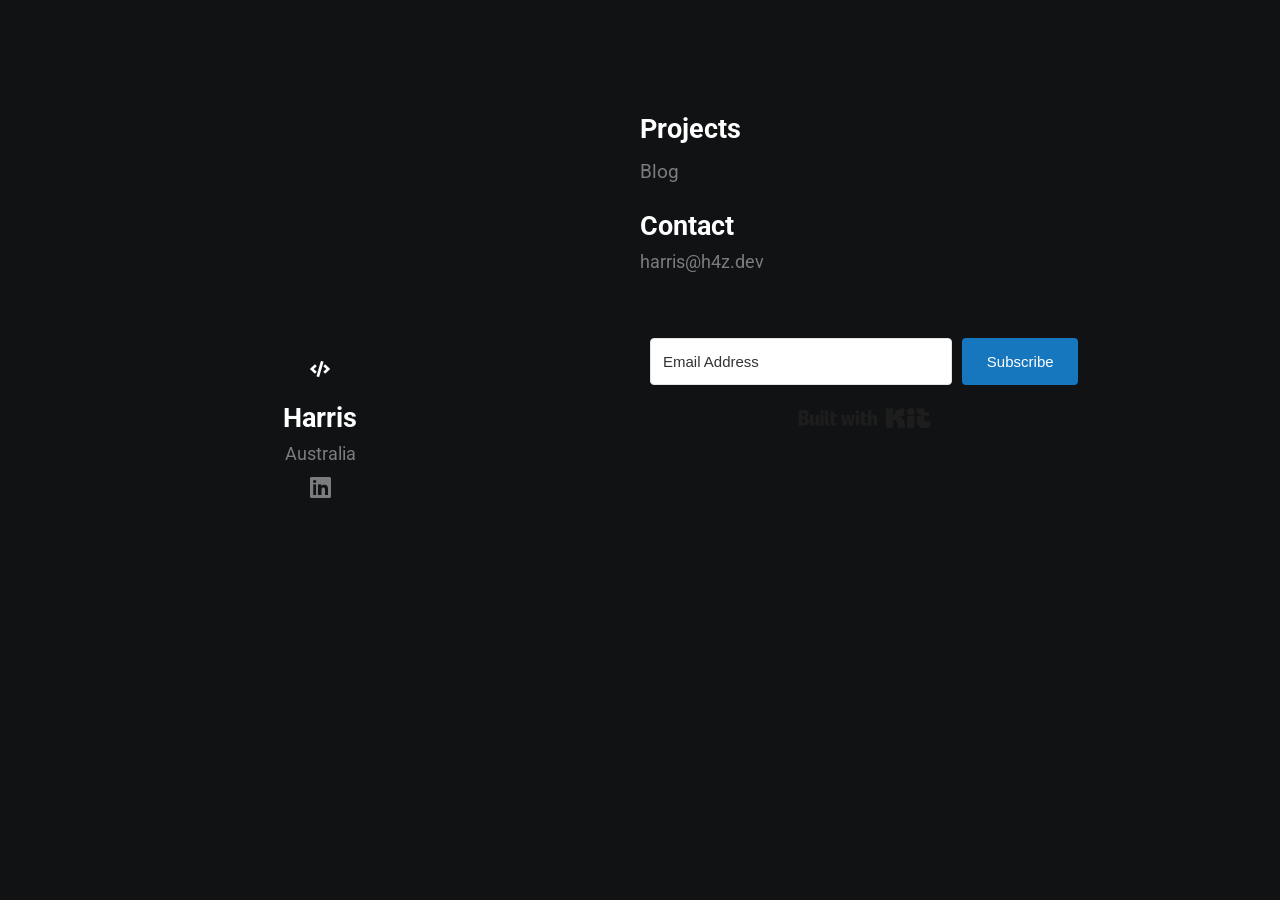
<file: index.html>
<!DOCTYPE html>
<html lang="en">
<head>
    <meta charset="UTF-8">
    <meta name="viewport" content="width=device-width, initial-scale=1.0">
    <meta http-equiv="X-UA-Compatible" content="ie=edge">
    <link rel="stylesheet" href="https://use.fontawesome.com/releases/v5.4.1/css/all.css" integrity="sha384-5sAR7xN1Nv6T6+dT2mhtzEpVJvfS3NScPQTrOxhwjIuvcA67KV2R5Jz6kr4abQsz" crossorigin="anonymous">
    <link rel="stylesheet" href="style.css">
    <title>H4Z</title>
</head>
<body>
  <div class="grid-2">
    <div class="section-1">
      <i class="fas fa-code fa-5z white"></i>
      <h2>Harris</h2>
      <p>Australia</p>
      <a href="https://www.linkedin.com/in/harrisvandenberg/"><i class="fab fa-linkedin"></i></a>
    </div>
    <div class="section-2">
      <!--<h2>About</h2>
      <p></p>
      <h2>Experience</h2>
      <p>Lorem ipsum dolor sit amet consectetur adipisicing elit. Reiciendis in maiores autem quidem.</p>
      <h2>Skills</h2>
      <p> </p> -->
      <h2>Projects</h2>
      <a href="https://blog.h4z.dev"><i class="fab fa-pencil"></i>Blog</a>
      <h2>Contact</h2>
      <p>harris@h4z.dev</p>
      <form action="https://app.kit.com/forms/8680327/subscriptions" class="seva-form formkit-form" method="post" data-sv-form="8680327" data-uid="2db539d776" data-format="inline" data-version="5" data-options="{&quot;settings&quot;:{&quot;after_subscribe&quot;:{&quot;action&quot;:&quot;message&quot;,&quot;success_message&quot;:&quot;Success! Now check your email to confirm your subscription.&quot;,&quot;redirect_url&quot;:&quot;&quot;},&quot;analytics&quot;:{&quot;google&quot;:null,&quot;fathom&quot;:null,&quot;facebook&quot;:null,&quot;segment&quot;:null,&quot;pinterest&quot;:null,&quot;sparkloop&quot;:null,&quot;googletagmanager&quot;:null},&quot;modal&quot;:{&quot;trigger&quot;:&quot;timer&quot;,&quot;scroll_percentage&quot;:null,&quot;timer&quot;:5,&quot;devices&quot;:&quot;all&quot;,&quot;show_once_every&quot;:15},&quot;powered_by&quot;:{&quot;show&quot;:true,&quot;url&quot;:&quot;https://kit.com/features/forms?utm_campaign=poweredby&amp;utm_content=form&amp;utm_medium=referral&amp;utm_source=dynamic&quot;},&quot;recaptcha&quot;:{&quot;enabled&quot;:false},&quot;return_visitor&quot;:{&quot;action&quot;:&quot;show&quot;,&quot;custom_content&quot;:&quot;&quot;},&quot;slide_in&quot;:{&quot;display_in&quot;:&quot;bottom_right&quot;,&quot;trigger&quot;:&quot;timer&quot;,&quot;scroll_percentage&quot;:null,&quot;timer&quot;:5,&quot;devices&quot;:&quot;all&quot;,&quot;show_once_every&quot;:15},&quot;sticky_bar&quot;:{&quot;display_in&quot;:&quot;top&quot;,&quot;trigger&quot;:&quot;timer&quot;,&quot;scroll_percentage&quot;:null,&quot;timer&quot;:5,&quot;devices&quot;:&quot;all&quot;,&quot;show_once_every&quot;:15}},&quot;version&quot;:&quot;5&quot;}" min-width="400 500 600 700 800"><div data-style="clean"><ul class="formkit-alert formkit-alert-error" data-element="errors" data-group="alert"></ul><div data-element="fields" data-stacked="false" class="seva-fields formkit-fields"><div class="formkit-field"><input class="formkit-input" name="email_address" style="color: rgb(0, 0, 0); border-color: rgb(227, 227, 227); border-radius: 4px; font-weight: 400;" aria-label="Email Address" placeholder="Email Address" required="" type="email"></div><button data-element="submit" class="formkit-submit formkit-submit" style="color: rgb(255, 255, 255); background-color: rgb(22, 119, 190); border-radius: 4px; font-weight: 400;"><div class="formkit-spinner"><div></div><div></div><div></div></div><span class="">Subscribe</span></button></div><div class="formkit-powered-by-convertkit-container"><a href="https://kit.com/features/forms?utm_campaign=poweredby&amp;utm_content=form&amp;utm_medium=referral&amp;utm_source=dynamic" data-element="powered-by" class="formkit-powered-by-convertkit" data-variant="dark" target="_blank" rel="nofollow">Built with Kit</a></div></div><style>.formkit-form[data-uid="2db539d776"] *{box-sizing:border-box;}.formkit-form[data-uid="2db539d776"]{-webkit-font-smoothing:antialiased;-moz-osx-font-smoothing:grayscale;}.formkit-form[data-uid="2db539d776"] legend{border:none;font-size:inherit;margin-bottom:10px;padding:0;position:relative;display:table;}.formkit-form[data-uid="2db539d776"] fieldset{border:0;padding:0.01em 0 0 0;margin:0;min-width:0;}.formkit-form[data-uid="2db539d776"] body:not(:-moz-handler-blocked) fieldset{display:table-cell;}.formkit-form[data-uid="2db539d776"] h1,.formkit-form[data-uid="2db539d776"] h2,.formkit-form[data-uid="2db539d776"] h3,.formkit-form[data-uid="2db539d776"] h4,.formkit-form[data-uid="2db539d776"] h5,.formkit-form[data-uid="2db539d776"] h6{color:inherit;font-size:inherit;font-weight:inherit;}.formkit-form[data-uid="2db539d776"] h2{font-size:1.5em;margin:1em 0;}.formkit-form[data-uid="2db539d776"] h3{font-size:1.17em;margin:1em 0;}.formkit-form[data-uid="2db539d776"] p{color:inherit;font-size:inherit;font-weight:inherit;}.formkit-form[data-uid="2db539d776"] ol:not([template-default]),.formkit-form[data-uid="2db539d776"] ul:not([template-default]),.formkit-form[data-uid="2db539d776"] blockquote:not([template-default]){text-align:left;}.formkit-form[data-uid="2db539d776"] p:not([template-default]),.formkit-form[data-uid="2db539d776"] hr:not([template-default]),.formkit-form[data-uid="2db539d776"] blockquote:not([template-default]),.formkit-form[data-uid="2db539d776"] ol:not([template-default]),.formkit-form[data-uid="2db539d776"] ul:not([template-default]){color:inherit;font-style:initial;}.formkit-form[data-uid="2db539d776"] .ordered-list,.formkit-form[data-uid="2db539d776"] .unordered-list{list-style-position:outside !important;padding-left:1em;}.formkit-form[data-uid="2db539d776"] .list-item{padding-left:0;}.formkit-form[data-uid="2db539d776"][data-format="modal"]{display:none;}.formkit-form[data-uid="2db539d776"][data-format="slide in"]{display:none;}.formkit-form[data-uid="2db539d776"][data-format="sticky bar"]{display:none;}.formkit-sticky-bar .formkit-form[data-uid="2db539d776"][data-format="sticky bar"]{display:block;}.formkit-form[data-uid="2db539d776"] .formkit-input,.formkit-form[data-uid="2db539d776"] .formkit-select,.formkit-form[data-uid="2db539d776"] .formkit-checkboxes{width:100%;}.formkit-form[data-uid="2db539d776"] .formkit-button,.formkit-form[data-uid="2db539d776"] .formkit-submit{border:0;border-radius:5px;color:#ffffff;cursor:pointer;display:inline-block;text-align:center;font-size:15px;font-weight:500;cursor:pointer;margin-bottom:15px;overflow:hidden;padding:0;position:relative;vertical-align:middle;}.formkit-form[data-uid="2db539d776"] .formkit-button:hover,.formkit-form[data-uid="2db539d776"] .formkit-submit:hover,.formkit-form[data-uid="2db539d776"] .formkit-button:focus,.formkit-form[data-uid="2db539d776"] .formkit-submit:focus{outline:none;}.formkit-form[data-uid="2db539d776"] .formkit-button:hover > span,.formkit-form[data-uid="2db539d776"] .formkit-submit:hover > span,.formkit-form[data-uid="2db539d776"] .formkit-button:focus > span,.formkit-form[data-uid="2db539d776"] .formkit-submit:focus > span{background-color:rgba(0,0,0,0.1);}.formkit-form[data-uid="2db539d776"] .formkit-button > span,.formkit-form[data-uid="2db539d776"] .formkit-submit > span{display:block;-webkit-transition:all 300ms ease-in-out;transition:all 300ms ease-in-out;padding:12px 24px;}.formkit-form[data-uid="2db539d776"] .formkit-input{background:#ffffff;font-size:15px;padding:12px;border:1px solid #e3e3e3;-webkit-flex:1 0 auto;-ms-flex:1 0 auto;flex:1 0 auto;line-height:1.4;margin:0;-webkit-transition:border-color ease-out 300ms;transition:border-color ease-out 300ms;}.formkit-form[data-uid="2db539d776"] .formkit-input:focus{outline:none;border-color:#1677be;-webkit-transition:border-color ease 300ms;transition:border-color ease 300ms;}.formkit-form[data-uid="2db539d776"] .formkit-input::-webkit-input-placeholder{color:inherit;opacity:0.8;}.formkit-form[data-uid="2db539d776"] .formkit-input::-moz-placeholder{color:inherit;opacity:0.8;}.formkit-form[data-uid="2db539d776"] .formkit-input:-ms-input-placeholder{color:inherit;opacity:0.8;}.formkit-form[data-uid="2db539d776"] .formkit-input::placeholder{color:inherit;opacity:0.8;}.formkit-form[data-uid="2db539d776"] [data-group="dropdown"]{position:relative;display:inline-block;width:100%;}.formkit-form[data-uid="2db539d776"] [data-group="dropdown"]::before{content:"";top:calc(50% - 2.5px);right:10px;position:absolute;pointer-events:none;border-color:#4f4f4f transparent transparent transparent;border-style:solid;border-width:6px 6px 0 6px;height:0;width:0;z-index:999;}.formkit-form[data-uid="2db539d776"] [data-group="dropdown"] select{height:auto;width:100%;cursor:pointer;color:#333333;line-height:1.4;margin-bottom:0;padding:0 6px;-webkit-appearance:none;-moz-appearance:none;appearance:none;font-size:15px;padding:12px;padding-right:25px;border:1px solid #e3e3e3;background:#ffffff;}.formkit-form[data-uid="2db539d776"] [data-group="dropdown"] select:focus{outline:none;}.formkit-form[data-uid="2db539d776"] [data-group="checkboxes"]{text-align:left;margin:0;}.formkit-form[data-uid="2db539d776"] [data-group="checkboxes"] [data-group="checkbox"]{margin-bottom:10px;}.formkit-form[data-uid="2db539d776"] [data-group="checkboxes"] [data-group="checkbox"] *{cursor:pointer;}.formkit-form[data-uid="2db539d776"] [data-group="checkboxes"] [data-group="checkbox"]:last-of-type{margin-bottom:0;}.formkit-form[data-uid="2db539d776"] [data-group="checkboxes"] [data-group="checkbox"] input[type="checkbox"]{display:none;}.formkit-form[data-uid="2db539d776"] [data-group="checkboxes"] [data-group="checkbox"] input[type="checkbox"] + label::after{content:none;}.formkit-form[data-uid="2db539d776"] [data-group="checkboxes"] [data-group="checkbox"] input[type="checkbox"]:checked + label::after{border-color:#ffffff;content:"";}.formkit-form[data-uid="2db539d776"] [data-group="checkboxes"] [data-group="checkbox"] input[type="checkbox"]:checked + label::before{background:#10bf7a;border-color:#10bf7a;}.formkit-form[data-uid="2db539d776"] [data-group="checkboxes"] [data-group="checkbox"] label{position:relative;display:inline-block;padding-left:28px;}.formkit-form[data-uid="2db539d776"] [data-group="checkboxes"] [data-group="checkbox"] label::before,.formkit-form[data-uid="2db539d776"] [data-group="checkboxes"] [data-group="checkbox"] label::after{position:absolute;content:"";display:inline-block;}.formkit-form[data-uid="2db539d776"] [data-group="checkboxes"] [data-group="checkbox"] label::before{height:16px;width:16px;border:1px solid #e3e3e3;background:#ffffff;left:0px;top:3px;}.formkit-form[data-uid="2db539d776"] [data-group="checkboxes"] [data-group="checkbox"] label::after{height:4px;width:8px;border-left:2px solid #4d4d4d;border-bottom:2px solid #4d4d4d;-webkit-transform:rotate(-45deg);-ms-transform:rotate(-45deg);transform:rotate(-45deg);left:4px;top:8px;}.formkit-form[data-uid="2db539d776"] .formkit-alert{background:#f9fafb;border:1px solid #e3e3e3;border-radius:5px;-webkit-flex:1 0 auto;-ms-flex:1 0 auto;flex:1 0 auto;list-style:none;margin:25px auto;padding:12px;text-align:center;width:100%;}.formkit-form[data-uid="2db539d776"] .formkit-alert:empty{display:none;}.formkit-form[data-uid="2db539d776"] .formkit-alert-success{background:#d3fbeb;border-color:#10bf7a;color:#0c905c;}.formkit-form[data-uid="2db539d776"] .formkit-alert-error{background:#fde8e2;border-color:#f2643b;color:#ea4110;}.formkit-form[data-uid="2db539d776"] .formkit-spinner{display:-webkit-box;display:-webkit-flex;display:-ms-flexbox;display:flex;height:0px;width:0px;margin:0 auto;position:absolute;top:0;left:0;right:0;width:0px;overflow:hidden;text-align:center;-webkit-transition:all 300ms ease-in-out;transition:all 300ms ease-in-out;}.formkit-form[data-uid="2db539d776"] .formkit-spinner > div{margin:auto;width:12px;height:12px;background-color:#fff;opacity:0.3;border-radius:100%;display:inline-block;-webkit-animation:formkit-bouncedelay-formkit-form-data-uid-2db539d776- 1.4s infinite ease-in-out both;animation:formkit-bouncedelay-formkit-form-data-uid-2db539d776- 1.4s infinite ease-in-out both;}.formkit-form[data-uid="2db539d776"] .formkit-spinner > div:nth-child(1){-webkit-animation-delay:-0.32s;animation-delay:-0.32s;}.formkit-form[data-uid="2db539d776"] .formkit-spinner > div:nth-child(2){-webkit-animation-delay:-0.16s;animation-delay:-0.16s;}.formkit-form[data-uid="2db539d776"] .formkit-submit[data-active] .formkit-spinner{opacity:1;height:100%;width:50px;}.formkit-form[data-uid="2db539d776"] .formkit-submit[data-active] .formkit-spinner ~ span{opacity:0;}.formkit-form[data-uid="2db539d776"] .formkit-powered-by[data-active="false"]{opacity:0.35;}.formkit-form[data-uid="2db539d776"] .formkit-powered-by-convertkit-container{display:-webkit-box;display:-webkit-flex;display:-ms-flexbox;display:flex;width:100%;margin:10px 0;position:relative;}.formkit-form[data-uid="2db539d776"] .formkit-powered-by-convertkit-container[data-active="false"]{opacity:0.35;}.formkit-form[data-uid="2db539d776"] .formkit-powered-by-convertkit{-webkit-align-items:center;-webkit-box-align:center;-ms-flex-align:center;align-items:center;background-color:#ffffff;border-radius:9px;color:#3d3d3d;cursor:pointer;display:block;height:36px;margin:0 auto;opacity:0.95;padding:0;-webkit-text-decoration:none;text-decoration:none;text-indent:100%;-webkit-transition:ease-in-out all 200ms;transition:ease-in-out all 200ms;white-space:nowrap;overflow:hidden;-webkit-user-select:none;-moz-user-select:none;-ms-user-select:none;user-select:none;width:157px;background-repeat:no-repeat;background-position:center;background-image:url("data:image/svg+xml;charset=utf8,%3Csvg width='133' height='36' viewBox='0 0 133 36' fill='none' xmlns='http://www.w3.org/2000/svg'%3E%3Cpath d='M0.861 25.5C0.735 25.5 0.651 25.416 0.651 25.29V10.548C0.651 10.422 0.735 10.338 0.861 10.338H6.279C9.072 10.338 10.668 11.451 10.668 13.824C10.668 15.819 9.219 16.932 8.001 17.226C7.707 17.268 7.707 17.625 8.022 17.688C9.912 18.108 11.088 19.116 11.088 21.321C11.088 23.715 9.429 25.5 6.426 25.5H0.861ZM5.397 23.085C6.825 23.085 7.518 22.224 7.518 21.006C7.518 19.683 6.825 18.948 5.397 18.948H4.2V23.085H5.397ZM5.313 16.617C6.51 16.617 7.245 15.945 7.245 14.601C7.245 13.383 6.51 12.753 5.25 12.753H4.2V16.617H5.313ZM17.9758 23.883C17.9758 23.568 17.6608 23.505 17.5348 23.799C17.0308 24.954 16.1698 25.731 14.5528 25.731C12.8728 25.731 12.0958 24.471 12.0958 22.707V14.937C12.0958 14.811 12.1798 14.727 12.3058 14.727H15.2248C15.3508 14.727 15.4348 14.811 15.4348 14.937V21.657C15.4348 22.581 15.7708 23.022 16.4638 23.022C17.1778 23.022 17.6188 22.581 17.6188 21.657V14.937C17.6188 14.811 17.7028 14.727 17.8288 14.727H20.7478C20.8738 14.727 20.9578 14.811 20.9578 14.937V25.29C20.9578 25.416 20.8738 25.5 20.7478 25.5H18.1858C18.0598 25.5 17.9758 25.416 17.9758 25.29V23.883ZM25.6141 25.29C25.6141 25.416 25.5301 25.5 25.4041 25.5H22.4851C22.3591 25.5 22.2751 25.416 22.2751 25.29V14.937C22.2751 14.811 22.3591 14.727 22.4851 14.727H25.4041C25.5301 14.727 25.6141 14.811 25.6141 14.937V25.29ZM23.9131 13.74C22.8001 13.74 22.0441 12.942 22.0441 11.934C22.0441 10.926 22.8001 10.107 23.9131 10.107C25.0051 10.107 25.7611 10.926 25.7611 11.934C25.7611 12.942 25.0051 13.74 23.9131 13.74ZM26.7883 10.548C26.7883 10.422 26.8723 10.338 26.9983 10.338H29.9173C30.0433 10.338 30.1273 10.422 30.1273 10.548V22.056C30.1273 22.749 30.2533 23.085 30.8203 23.085C31.0093 23.085 31.1983 23.043 31.3663 23.001C31.5133 22.959 31.6183 22.959 31.6183 23.127V25.059C31.6183 25.164 31.5763 25.269 31.4923 25.311C30.9673 25.521 30.2953 25.71 29.5813 25.71C27.7123 25.71 26.7883 24.639 26.7883 22.476V10.548ZM32.4237 14.727C32.8227 14.727 32.9277 14.538 32.9697 14.055L33.1167 12.039C33.1167 11.913 33.2217 11.829 33.3477 11.829H35.8887C36.0147 11.829 36.0987 11.913 36.0987 12.039V14.517C36.0987 14.643 36.1827 14.727 36.3087 14.727H38.2827C38.4087 14.727 38.4927 14.811 38.4927 14.937V16.659C38.4927 16.785 38.4087 16.869 38.2827 16.869H36.0777V22.056C36.0777 22.875 36.5397 23.085 37.0647 23.085C37.4847 23.085 37.9467 22.938 38.3247 22.707C38.4717 22.623 38.5767 22.665 38.5767 22.833V24.828C38.5767 24.933 38.5347 25.017 38.4507 25.08C37.8417 25.458 36.9807 25.71 36.0357 25.71C34.2927 25.71 32.7387 24.912 32.7387 22.476V16.869H31.8567C31.7307 16.869 31.6467 16.785 31.6467 16.659V14.937C31.6467 14.811 31.7307 14.727 31.8567 14.727H32.4237ZM51.3808 14.727C51.5068 14.727 51.5908 14.79 51.6118 14.916L52.3888 19.851L52.5778 21.174C52.6198 21.468 52.9558 21.468 52.9768 21.174C53.0398 20.712 53.0818 20.271 53.1658 19.83L53.8798 14.916C53.9008 14.79 53.9848 14.727 54.1108 14.727H56.6728C56.8198 14.727 56.8828 14.811 56.8618 14.958L54.6778 25.311C54.6568 25.437 54.5728 25.5 54.4468 25.5H51.3178C51.1918 25.5 51.1078 25.437 51.0868 25.311L50.1208 20.082L49.8898 18.633C49.8688 18.444 49.6588 18.444 49.6378 18.633L49.4068 20.103L48.5458 25.311C48.5248 25.437 48.4408 25.5 48.3148 25.5H45.2068C45.0808 25.5 44.9968 25.437 44.9758 25.311L42.8128 14.958C42.7918 14.811 42.8548 14.727 43.0018 14.727H45.9628C46.0888 14.727 46.1728 14.79 46.1938 14.916L46.9288 19.83C47.0128 20.271 47.0758 20.754 47.1388 21.195C47.2018 21.51 47.4748 21.531 47.5378 21.195L47.7478 19.872L48.6088 14.916C48.6298 14.79 48.7138 14.727 48.8398 14.727H51.3808ZM61.1582 25.29C61.1582 25.416 61.0742 25.5 60.9482 25.5H58.0292C57.9032 25.5 57.8192 25.416 57.8192 25.29V14.937C57.8192 14.811 57.9032 14.727 58.0292 14.727H60.9482C61.0742 14.727 61.1582 14.811 61.1582 14.937V25.29ZM59.4572 13.74C58.3442 13.74 57.5882 12.942 57.5882 11.934C57.5882 10.926 58.3442 10.107 59.4572 10.107C60.5492 10.107 61.3052 10.926 61.3052 11.934C61.3052 12.942 60.5492 13.74 59.4572 13.74ZM62.8154 14.727C63.2144 14.727 63.3194 14.538 63.3614 14.055L63.5084 12.039C63.5084 11.913 63.6134 11.829 63.7394 11.829H66.2804C66.4064 11.829 66.4904 11.913 66.4904 12.039V14.517C66.4904 14.643 66.5744 14.727 66.7004 14.727H68.6744C68.8004 14.727 68.8844 14.811 68.8844 14.937V16.659C68.8844 16.785 68.8004 16.869 68.6744 16.869H66.4694V22.056C66.4694 22.875 66.9314 23.085 67.4564 23.085C67.8764 23.085 68.3384 22.938 68.7164 22.707C68.8634 22.623 68.9684 22.665 68.9684 22.833V24.828C68.9684 24.933 68.9264 25.017 68.8424 25.08C68.2334 25.458 67.3724 25.71 66.4274 25.71C64.6844 25.71 63.1304 24.912 63.1304 22.476V16.869H62.2484C62.1224 16.869 62.0384 16.785 62.0384 16.659V14.937C62.0384 14.811 62.1224 14.727 62.2484 14.727H62.8154ZM73.4298 16.323C73.4298 16.638 73.7868 16.68 73.9128 16.407C74.3748 15.315 75.1308 14.496 76.6008 14.496C78.2178 14.496 78.9528 15.609 78.9528 17.373V25.29C78.9528 25.416 78.8688 25.5 78.7428 25.5H75.8238C75.6978 25.5 75.6138 25.416 75.6138 25.29V18.633C75.6138 17.709 75.2778 17.268 74.5848 17.268C73.8708 17.268 73.4298 17.709 73.4298 18.633V25.29C73.4298 25.416 73.3458 25.5 73.2198 25.5H70.3008C70.1748 25.5 70.0908 25.416 70.0908 25.29V10.548C70.0908 10.422 70.1748 10.338 70.3008 10.338H73.2198C73.3458 10.338 73.4298 10.422 73.4298 10.548V16.323Z' fill='%231E1E1E'/%3E%3Cpath d='M100.132 16.3203C105.58 17.3761 107.272 22.4211 107.318 27.4961C107.318 27.6101 107.226 27.7041 107.112 27.7041H100.252C100.138 27.7041 100.046 27.6121 100.046 27.5001C100.026 23.5629 99.3877 20.0896 95.4865 19.9396C95.3705 19.9356 95.2725 20.0276 95.2725 20.1456V27.5001C95.2725 27.6141 95.1806 27.7061 95.0666 27.7061H88.206C88.092 27.7061 88 27.6141 88 27.5001V8.75585C88 8.64187 88.092 8.54989 88.206 8.54989H95.0686C95.1826 8.54989 95.2745 8.64187 95.2745 8.75585V15.7764C95.2745 15.8804 95.3585 15.9644 95.4625 15.9644C95.5445 15.9644 95.6185 15.9104 95.6425 15.8324C97.4081 10.0416 100.709 8.58588 106.07 8.55189C106.184 8.55189 106.276 8.64387 106.276 8.75785V15.7604C106.276 15.8744 106.184 15.9664 106.07 15.9664H100.166C100.066 15.9664 99.9856 16.0464 99.9856 16.1464C99.9856 16.2304 100.048 16.3043 100.132 16.3203ZM118.918 20.7095V16.1704C118.918 16.0564 119.01 15.9644 119.124 15.9644H124.173C124.273 15.9644 124.353 15.8844 124.353 15.7844C124.353 15.6985 124.291 15.6245 124.207 15.6085C120.256 14.8246 118.432 12.5511 118.37 8.75585C118.368 8.64387 118.458 8.54989 118.572 8.54989H125.986C126.1 8.54989 126.192 8.64187 126.192 8.75585V11.9532C126.192 12.0672 126.284 12.1592 126.398 12.1592H130.649C130.763 12.1592 130.855 12.2511 130.855 12.3651V15.7624C130.855 15.8764 130.763 15.9684 130.649 15.9684H126.398C126.284 15.9684 126.192 16.0604 126.192 16.1744V19.8356C126.192 21.1294 126.986 21.5553 128.04 21.5553C129.692 21.5553 131.323 20.8114 131.977 20.4735C132.113 20.4035 132.277 20.5015 132.277 20.6555V26.3543C132.277 26.5063 132.193 26.6463 132.059 26.7183C131.413 27.0582 129.418 28 127.136 28C122.435 27.996 118.918 26.0824 118.918 20.7095ZM109.266 27.4981V16.1704C109.266 16.0564 109.358 15.9644 109.472 15.9644H116.334C116.448 15.9644 116.54 16.0564 116.54 16.1704V27.4981C116.54 27.6121 116.448 27.7041 116.334 27.7041H109.472C109.358 27.7021 109.266 27.6101 109.266 27.4981ZM108.876 11.4913C108.876 13.4189 110.238 14.9826 112.853 14.9826C115.469 14.9826 116.83 13.4189 116.83 11.4913C116.83 9.56369 115.471 8 112.853 8C110.238 8 108.876 9.56369 108.876 11.4913Z' fill='%231E1E1E'/%3E%3C/svg%3E");}.formkit-form[data-uid="2db539d776"] .formkit-powered-by-convertkit:hover,.formkit-form[data-uid="2db539d776"] .formkit-powered-by-convertkit:focus{background-color:#ffffff;-webkit-transform:scale(1.025) perspective(1px);-ms-transform:scale(1.025) perspective(1px);transform:scale(1.025) perspective(1px);opacity:1;}.formkit-form[data-uid="2db539d776"] .formkit-powered-by-convertkit[data-variant="dark"],.formkit-form[data-uid="2db539d776"] .formkit-powered-by-convertkit[data-variant="light"]{background-color:transparent;border-color:transparent;width:133px;}.formkit-form[data-uid="2db539d776"] .formkit-powered-by-convertkit[data-variant="light"]{color:#ffffff;background-image:url("data:image/svg+xml;charset=utf8,%3Csvg width='133' height='36' viewBox='0 0 133 36' fill='none' xmlns='http://www.w3.org/2000/svg'%3E%3Cpath d='M0.861 25.5C0.735 25.5 0.651 25.416 0.651 25.29V10.548C0.651 10.422 0.735 10.338 0.861 10.338H6.279C9.072 10.338 10.668 11.451 10.668 13.824C10.668 15.819 9.219 16.932 8.001 17.226C7.707 17.268 7.707 17.625 8.022 17.688C9.912 18.108 11.088 19.116 11.088 21.321C11.088 23.715 9.429 25.5 6.426 25.5H0.861ZM5.397 23.085C6.825 23.085 7.518 22.224 7.518 21.006C7.518 19.683 6.825 18.948 5.397 18.948H4.2V23.085H5.397ZM5.313 16.617C6.51 16.617 7.245 15.945 7.245 14.601C7.245 13.383 6.51 12.753 5.25 12.753H4.2V16.617H5.313ZM17.9758 23.883C17.9758 23.568 17.6608 23.505 17.5348 23.799C17.0308 24.954 16.1698 25.731 14.5528 25.731C12.8728 25.731 12.0958 24.471 12.0958 22.707V14.937C12.0958 14.811 12.1798 14.727 12.3058 14.727H15.2248C15.3508 14.727 15.4348 14.811 15.4348 14.937V21.657C15.4348 22.581 15.7708 23.022 16.4638 23.022C17.1778 23.022 17.6188 22.581 17.6188 21.657V14.937C17.6188 14.811 17.7028 14.727 17.8288 14.727H20.7478C20.8738 14.727 20.9578 14.811 20.9578 14.937V25.29C20.9578 25.416 20.8738 25.5 20.7478 25.5H18.1858C18.0598 25.5 17.9758 25.416 17.9758 25.29V23.883ZM25.6141 25.29C25.6141 25.416 25.5301 25.5 25.4041 25.5H22.4851C22.3591 25.5 22.2751 25.416 22.2751 25.29V14.937C22.2751 14.811 22.3591 14.727 22.4851 14.727H25.4041C25.5301 14.727 25.6141 14.811 25.6141 14.937V25.29ZM23.9131 13.74C22.8001 13.74 22.0441 12.942 22.0441 11.934C22.0441 10.926 22.8001 10.107 23.9131 10.107C25.0051 10.107 25.7611 10.926 25.7611 11.934C25.7611 12.942 25.0051 13.74 23.9131 13.74ZM26.7883 10.548C26.7883 10.422 26.8723 10.338 26.9983 10.338H29.9173C30.0433 10.338 30.1273 10.422 30.1273 10.548V22.056C30.1273 22.749 30.2533 23.085 30.8203 23.085C31.0093 23.085 31.1983 23.043 31.3663 23.001C31.5133 22.959 31.6183 22.959 31.6183 23.127V25.059C31.6183 25.164 31.5763 25.269 31.4923 25.311C30.9673 25.521 30.2953 25.71 29.5813 25.71C27.7123 25.71 26.7883 24.639 26.7883 22.476V10.548ZM32.4237 14.727C32.8227 14.727 32.9277 14.538 32.9697 14.055L33.1167 12.039C33.1167 11.913 33.2217 11.829 33.3477 11.829H35.8887C36.0147 11.829 36.0987 11.913 36.0987 12.039V14.517C36.0987 14.643 36.1827 14.727 36.3087 14.727H38.2827C38.4087 14.727 38.4927 14.811 38.4927 14.937V16.659C38.4927 16.785 38.4087 16.869 38.2827 16.869H36.0777V22.056C36.0777 22.875 36.5397 23.085 37.0647 23.085C37.4847 23.085 37.9467 22.938 38.3247 22.707C38.4717 22.623 38.5767 22.665 38.5767 22.833V24.828C38.5767 24.933 38.5347 25.017 38.4507 25.08C37.8417 25.458 36.9807 25.71 36.0357 25.71C34.2927 25.71 32.7387 24.912 32.7387 22.476V16.869H31.8567C31.7307 16.869 31.6467 16.785 31.6467 16.659V14.937C31.6467 14.811 31.7307 14.727 31.8567 14.727H32.4237ZM51.3808 14.727C51.5068 14.727 51.5908 14.79 51.6118 14.916L52.3888 19.851L52.5778 21.174C52.6198 21.468 52.9558 21.468 52.9768 21.174C53.0398 20.712 53.0818 20.271 53.1658 19.83L53.8798 14.916C53.9008 14.79 53.9848 14.727 54.1108 14.727H56.6728C56.8198 14.727 56.8828 14.811 56.8618 14.958L54.6778 25.311C54.6568 25.437 54.5728 25.5 54.4468 25.5H51.3178C51.1918 25.5 51.1078 25.437 51.0868 25.311L50.1208 20.082L49.8898 18.633C49.8688 18.444 49.6588 18.444 49.6378 18.633L49.4068 20.103L48.5458 25.311C48.5248 25.437 48.4408 25.5 48.3148 25.5H45.2068C45.0808 25.5 44.9968 25.437 44.9758 25.311L42.8128 14.958C42.7918 14.811 42.8548 14.727 43.0018 14.727H45.9628C46.0888 14.727 46.1728 14.79 46.1938 14.916L46.9288 19.83C47.0128 20.271 47.0758 20.754 47.1388 21.195C47.2018 21.51 47.4748 21.531 47.5378 21.195L47.7478 19.872L48.6088 14.916C48.6298 14.79 48.7138 14.727 48.8398 14.727H51.3808ZM61.1582 25.29C61.1582 25.416 61.0742 25.5 60.9482 25.5H58.0292C57.9032 25.5 57.8192 25.416 57.8192 25.29V14.937C57.8192 14.811 57.9032 14.727 58.0292 14.727H60.9482C61.0742 14.727 61.1582 14.811 61.1582 14.937V25.29ZM59.4572 13.74C58.3442 13.74 57.5882 12.942 57.5882 11.934C57.5882 10.926 58.3442 10.107 59.4572 10.107C60.5492 10.107 61.3052 10.926 61.3052 11.934C61.3052 12.942 60.5492 13.74 59.4572 13.74ZM62.8154 14.727C63.2144 14.727 63.3194 14.538 63.3614 14.055L63.5084 12.039C63.5084 11.913 63.6134 11.829 63.7394 11.829H66.2804C66.4064 11.829 66.4904 11.913 66.4904 12.039V14.517C66.4904 14.643 66.5744 14.727 66.7004 14.727H68.6744C68.8004 14.727 68.8844 14.811 68.8844 14.937V16.659C68.8844 16.785 68.8004 16.869 68.6744 16.869H66.4694V22.056C66.4694 22.875 66.9314 23.085 67.4564 23.085C67.8764 23.085 68.3384 22.938 68.7164 22.707C68.8634 22.623 68.9684 22.665 68.9684 22.833V24.828C68.9684 24.933 68.9264 25.017 68.8424 25.08C68.2334 25.458 67.3724 25.71 66.4274 25.71C64.6844 25.71 63.1304 24.912 63.1304 22.476V16.869H62.2484C62.1224 16.869 62.0384 16.785 62.0384 16.659V14.937C62.0384 14.811 62.1224 14.727 62.2484 14.727H62.8154ZM73.4298 16.323C73.4298 16.638 73.7868 16.68 73.9128 16.407C74.3748 15.315 75.1308 14.496 76.6008 14.496C78.2178 14.496 78.9528 15.609 78.9528 17.373V25.29C78.9528 25.416 78.8688 25.5 78.7428 25.5H75.8238C75.6978 25.5 75.6138 25.416 75.6138 25.29V18.633C75.6138 17.709 75.2778 17.268 74.5848 17.268C73.8708 17.268 73.4298 17.709 73.4298 18.633V25.29C73.4298 25.416 73.3458 25.5 73.2198 25.5H70.3008C70.1748 25.5 70.0908 25.416 70.0908 25.29V10.548C70.0908 10.422 70.1748 10.338 70.3008 10.338H73.2198C73.3458 10.338 73.4298 10.422 73.4298 10.548V16.323Z' fill='white'/%3E%3Cpath d='M100.132 16.3203C105.58 17.3761 107.272 22.4211 107.318 27.4961C107.318 27.6101 107.226 27.7041 107.112 27.7041H100.252C100.138 27.7041 100.046 27.6121 100.046 27.5001C100.026 23.5629 99.3877 20.0896 95.4865 19.9396C95.3705 19.9356 95.2725 20.0276 95.2725 20.1456V27.5001C95.2725 27.6141 95.1806 27.7061 95.0666 27.7061H88.206C88.092 27.7061 88 27.6141 88 27.5001V8.75585C88 8.64187 88.092 8.54989 88.206 8.54989H95.0686C95.1826 8.54989 95.2745 8.64187 95.2745 8.75585V15.7764C95.2745 15.8804 95.3585 15.9644 95.4625 15.9644C95.5445 15.9644 95.6185 15.9104 95.6425 15.8324C97.4081 10.0416 100.709 8.58588 106.07 8.55189C106.184 8.55189 106.276 8.64387 106.276 8.75785V15.7604C106.276 15.8744 106.184 15.9664 106.07 15.9664H100.166C100.066 15.9664 99.9856 16.0464 99.9856 16.1464C99.9856 16.2304 100.048 16.3043 100.132 16.3203ZM118.918 20.7095V16.1704C118.918 16.0564 119.01 15.9644 119.124 15.9644H124.173C124.273 15.9644 124.353 15.8844 124.353 15.7844C124.353 15.6985 124.291 15.6245 124.207 15.6085C120.256 14.8246 118.432 12.5511 118.37 8.75585C118.368 8.64387 118.458 8.54989 118.572 8.54989H125.986C126.1 8.54989 126.192 8.64187 126.192 8.75585V11.9532C126.192 12.0672 126.284 12.1592 126.398 12.1592H130.649C130.763 12.1592 130.855 12.2511 130.855 12.3651V15.7624C130.855 15.8764 130.763 15.9684 130.649 15.9684H126.398C126.284 15.9684 126.192 16.0604 126.192 16.1744V19.8356C126.192 21.1294 126.986 21.5553 128.04 21.5553C129.692 21.5553 131.323 20.8114 131.977 20.4735C132.113 20.4035 132.277 20.5015 132.277 20.6555V26.3543C132.277 26.5063 132.193 26.6463 132.059 26.7183C131.413 27.0582 129.418 28 127.136 28C122.435 27.996 118.918 26.0824 118.918 20.7095ZM109.266 27.4981V16.1704C109.266 16.0564 109.358 15.9644 109.472 15.9644H116.334C116.448 15.9644 116.54 16.0564 116.54 16.1704V27.4981C116.54 27.6121 116.448 27.7041 116.334 27.7041H109.472C109.358 27.7021 109.266 27.6101 109.266 27.4981ZM108.876 11.4913C108.876 13.4189 110.238 14.9826 112.853 14.9826C115.469 14.9826 116.83 13.4189 116.83 11.4913C116.83 9.56369 115.471 8 112.853 8C110.238 8 108.876 9.56369 108.876 11.4913Z' fill='white'/%3E%3C/svg%3E");}@-webkit-keyframes formkit-bouncedelay-formkit-form-data-uid-2db539d776-{0%,80%,100%{-webkit-transform:scale(0);-ms-transform:scale(0);transform:scale(0);}40%{-webkit-transform:scale(1);-ms-transform:scale(1);transform:scale(1);}}@keyframes formkit-bouncedelay-formkit-form-data-uid-2db539d776-{0%,80%,100%{-webkit-transform:scale(0);-ms-transform:scale(0);transform:scale(0);}40%{-webkit-transform:scale(1);-ms-transform:scale(1);transform:scale(1);}}.formkit-form[data-uid="2db539d776"] blockquote{padding:10px 20px;margin:0 0 20px;border-left:5px solid #e1e1e1;}.formkit-form[data-uid="2db539d776"] .seva-custom-content{padding:15px;font-size:16px;color:#fff;mix-blend-mode:difference;}.formkit-form[data-uid="2db539d776"] .formkit-modal.guard{max-width:420px;width:100%;} .formkit-form[data-uid="2db539d776"]{max-width:700px;}.formkit-form[data-uid="2db539d776"] [data-style="clean"]{width:100%;}.formkit-form[data-uid="2db539d776"] .formkit-fields{display:-webkit-box;display:-webkit-flex;display:-ms-flexbox;display:flex;-webkit-flex-wrap:wrap;-ms-flex-wrap:wrap;flex-wrap:wrap;margin:0 auto;}.formkit-form[data-uid="2db539d776"] .formkit-field,.formkit-form[data-uid="2db539d776"] .formkit-submit{margin:0 0 15px 0;-webkit-flex:1 0 100%;-ms-flex:1 0 100%;flex:1 0 100%;}.formkit-form[data-uid="2db539d776"] .formkit-powered-by-convertkit-container{margin:0;}.formkit-form[data-uid="2db539d776"] .formkit-submit{position:static;}.formkit-form[data-uid="2db539d776"][min-width~="700"] [data-style="clean"],.formkit-form[data-uid="2db539d776"][min-width~="800"] [data-style="clean"]{padding:10px;padding-top:56px;}.formkit-form[data-uid="2db539d776"][min-width~="700"] .formkit-fields[data-stacked="false"],.formkit-form[data-uid="2db539d776"][min-width~="800"] .formkit-fields[data-stacked="false"]{margin-left:-5px;margin-right:-5px;}.formkit-form[data-uid="2db539d776"][min-width~="700"] .formkit-fields[data-stacked="false"] .formkit-field,.formkit-form[data-uid="2db539d776"][min-width~="800"] .formkit-fields[data-stacked="false"] .formkit-field,.formkit-form[data-uid="2db539d776"][min-width~="700"] .formkit-fields[data-stacked="false"] .formkit-submit,.formkit-form[data-uid="2db539d776"][min-width~="800"] .formkit-fields[data-stacked="false"] .formkit-submit{margin:0 5px 15px 5px;}.formkit-form[data-uid="2db539d776"][min-width~="700"] .formkit-fields[data-stacked="false"] .formkit-field,.formkit-form[data-uid="2db539d776"][min-width~="800"] .formkit-fields[data-stacked="false"] .formkit-field{-webkit-flex:100 1 auto;-ms-flex:100 1 auto;flex:100 1 auto;}.formkit-form[data-uid="2db539d776"][min-width~="700"] .formkit-fields[data-stacked="false"] .formkit-submit,.formkit-form[data-uid="2db539d776"][min-width~="800"] .formkit-fields[data-stacked="false"] .formkit-submit{-webkit-flex:1 1 auto;-ms-flex:1 1 auto;flex:1 1 auto;} </style></form>
  </div>
</body>
</html>
</file>
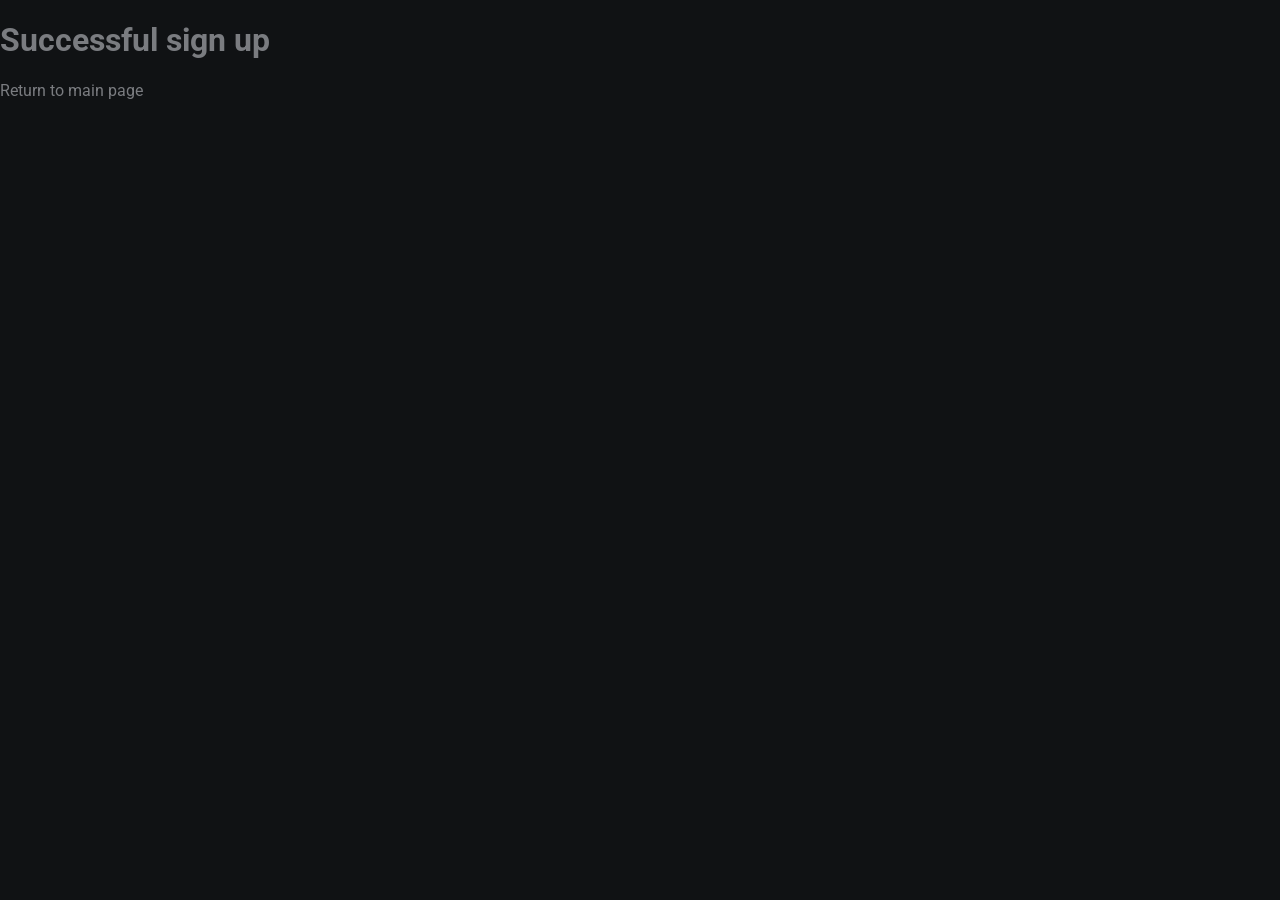
<file: success.html>
<!DOCTYPE html>
<html lang="en">
<head>
    <meta charset="UTF-8">
    <meta name="viewport" content="width=device-width, initial-scale=1.0">
    <meta http-equiv="X-UA-Compatible" content="ie=edge">
    <link rel="stylesheet" href="https://use.fontawesome.com/releases/v5.4.1/css/all.css" integrity="sha384-5sAR7xN1Nv6T6+dT2mhtzEpVJvfS3NScPQTrOxhwjIuvcA67KV2R5Jz6kr4abQsz" crossorigin="anonymous">
    <link rel="stylesheet" href="style.css">
    <title>H4Z</title>
</head>
<body>
  <h1> Successful sign up</h1>
  <a href="https://h4z.dev">Return to main page</a>
</body>
</file>
<file: style.css>
/* global */
@import url('https://fonts.googleapis.com/css?family=Roboto');

.grid-2{
    display: grid;
    grid-template-columns: repeat(2,1fr);
}

body{
    margin: 0;
    padding: 0;
    font-family: 'Roboto', sans-serif;
    background-color: #101214;
    color: #7A7C80;

}

h2,.white{
    color: #fff;
}

a{
    color: #7A7C80;
    text-decoration: none;
}
/* section 1 */
.section-1{
    padding-top: 40vh;
    text-align: center;
}

.section-1 p{
    font-size: 1.1rem;
    padding-bottom: 10px;
    margin:0;
}

.section-1 h2{
    font-size: 1.7rem;
    margin-bottom: 10px;
}

.section-1 a{
    font-size: 1.5rem;
    padding: 10px;
}
/* section 2 */
.section-2{
    padding-top: 10vh;
    width: 70%;
}

.section-2 h2{
    font-size: 1.7rem;
    margin-bottom: 10px;
}

.section-2 p{
    font-size: 1.1rem;
    padding-bottom: 10px;
    margin:0;
}

.section-2 a{
    display: block;
    padding: 5px;
    font-size: 1.2rem;
    padding-left: 0;
    width: 100px;
}
/* animations / utilities */
.section-2 a:hover{
    font-size: 1.3rem;
    color: #fff;
    cursor: pointer;
    transition: 0.2s;
}

.section-1 a:hover{
    color: #fff;
    cursor: pointer;
    transition: 0.3s;
}

.white:hover{
    position: relative;
    padding-left: 10px;
}

/* media queres */
@media(max-width:780px){
    .grid-2{
        grid-template-columns: 1fr;
    }
    .section-1{
        padding:0;
        padding-top: 5rem;
    }
    .section-2{
        padding: 0;
        padding-left: 1.5rem;
        padding-top: 2rem;
    }
}
</file>
